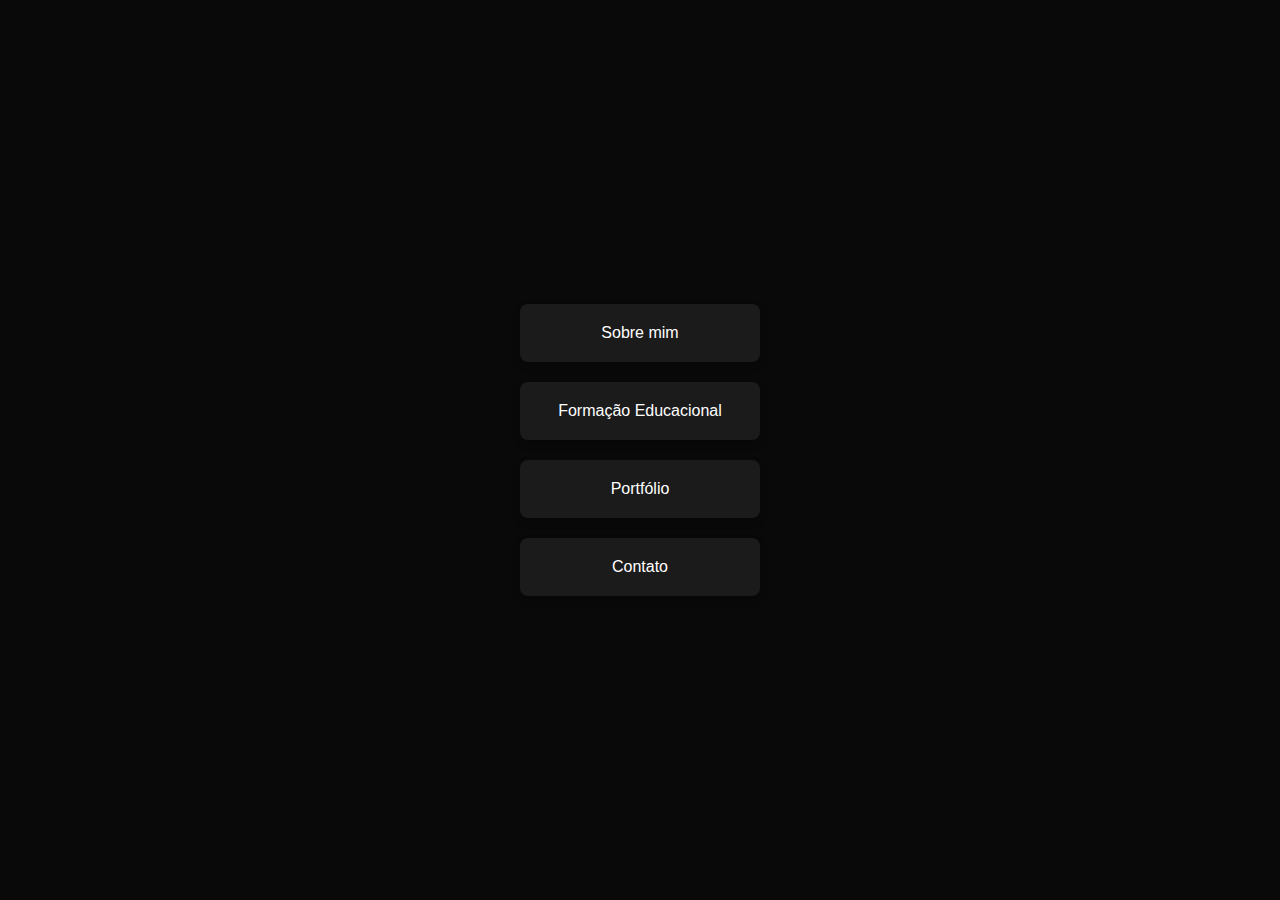
<file: index.html>
<!DOCTYPE html>
<html lang="pt-BR">
<head>
    <meta charset="UTF-8">
    <meta name="viewport" content="width=device-width, initial-scale=1.0">
    <title>Trabalho</title>
    <link rel="stylesheet" href="main.css">
</head>
<body>
    <div class="container">
        <a href="sobremim.html" class="box">Sobre mim</a>
        <a href="formacao.html" class="box">Formação Educacional</a>
        <a href="portfolio.html" class="box">Portfólio</a>
        <a href="contato.html" class="box">Contato</a>
    </div>
</body>
</html>
</file>
<file: main.css>
body {
    font-family: 'Franklin Gothic Medium', 'Arial Narrow', Arial, sans-serif;
    display: flex;
    align-items: center;
    justify-content: center;
    height: 100vh;
    margin: 0;
    background-color: #090909;
}

.container {
    display: flex;
    flex-direction: column;
    align-items: center;
}

.box {
    width: 200px;
    padding: 20px;
    background-color: #1b1b1b;
    color: rgb(255, 255, 255);
    display: flex;
    align-items: center;
    justify-content: center;
    border-radius: 8px;
    box-shadow: 0 4px 8px rgba(0, 0, 0, 0.2);
    text-align: center;
    margin: 10px 0;
    text-decoration: none; /* Remove o sublinhado do link */
}

.box:hover {
    background-color: #333; /* Alterar cor de fundo quando o mouse passa sobre o link */
}
</file>
